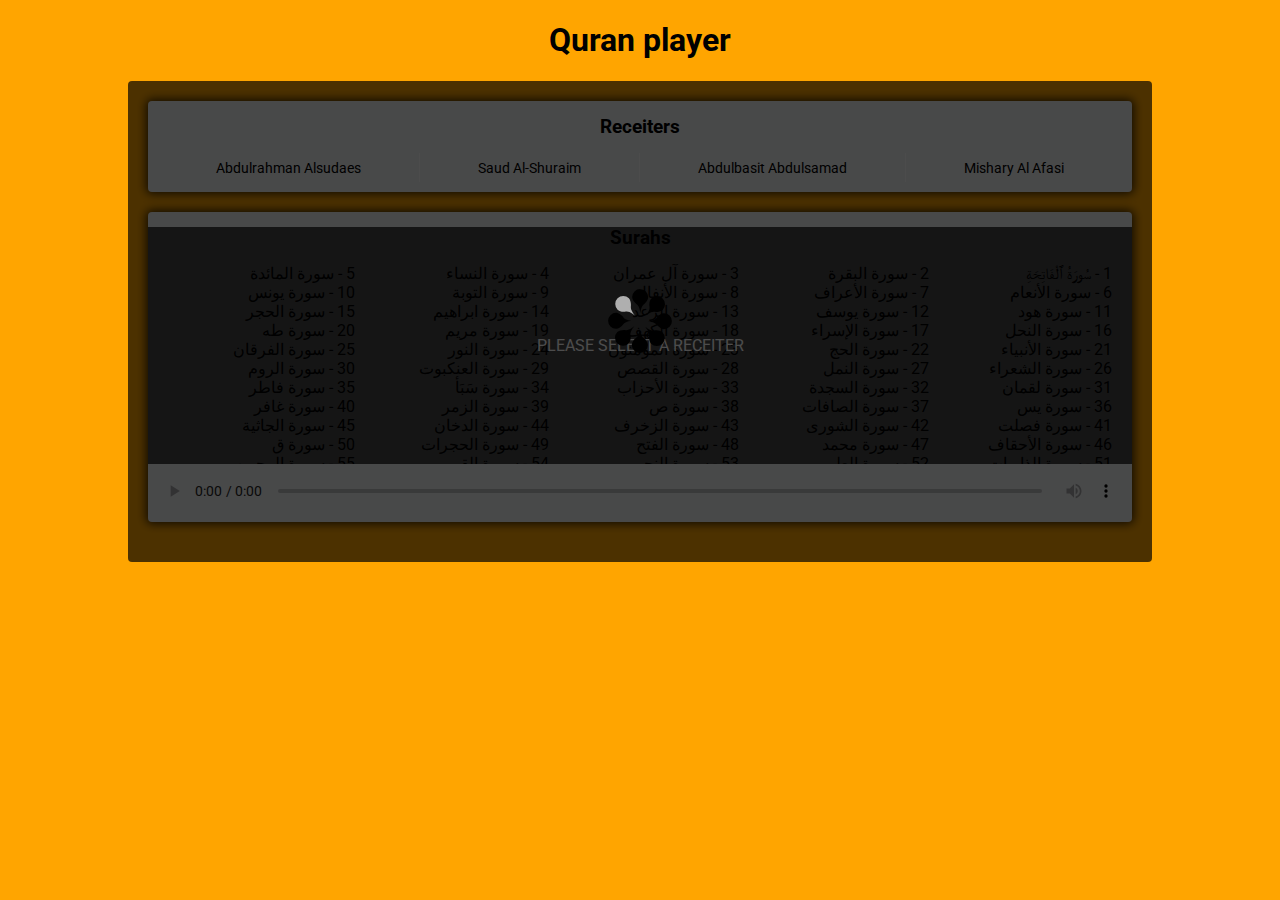
<file: index.html>
<!DOCTYPE html>
<html lang="en">

<head>
    <meta charset="UTF-8">
    <meta name="viewport" content="width=device-width, initial-scale=1.0">
    <title>Quran Player</title>
    <link rel="icon" type="image/png" href="./favicon.png">
    <link href="https://fonts.googleapis.com/css?family=Roboto&display=swap" rel="stylesheet">
    <link rel="stylesheet" href="./style.css">
    <style>
        * {
            box-sizing: border-box;
            font-family: 'Roboto', sans-serif !important;
        }

        body {
            background-color: orange;
            margin: auto;
            padding: 0;
            width: 80%;
        }
    </style>
</head>

<body>

    <h1 align="center">Quran player</h1>
    <div class="quran-player-container"></div>
    <script src="./main.js"></script>
</body>

</html>
</file>
<file: style.css>
.quran-player-container > *{
    margin-bottom: 20px;
}
.quran-player-container{
    width: 100%;
    margin: auto;
    position: relative;
    padding: 20px;
}
.overlay-player{
    position: absolute;
    top: 0;
    bottom: 0;
    right: 0;
    left: 0;
    background: rgba(0,0,0,0.7);
    z-index: 999999999999999;
    color: white;
    height: 100%;
    width: 100%;
    display: flex;
    border-radius: 4px;
}
.overlay-player svg {
    margin: auto;
}
.quran-player-container h1{
    text-align: center;
}
audio:focus{
    outline: unset;
}
audio{
    width: 100%;
    border-radius: 50px;
    /* -webkit-box-shadow: 0px 0px 10px 2px rgba(0,0,0,0.75);
    -moz-box-shadow: 0px 0px 10px 2px rgba(0,0,0,0.75);
    box-shadow: 0px 0px 10px 2px rgba(0,0,0,0.75); */
}

.receiters-list{

    border-radius: 4px;
    -webkit-box-shadow: 0px 0px 10px 2px rgba(0,0,0,0.75);
    -moz-box-shadow: 0px 0px 10px 2px rgba(0,0,0,0.75);
    box-shadow: 0px 0px 10px 2px rgba(0,0,0,0.75);
    background-color: #f1f3f4;
    padding:10px;
}
.receiters-list > div{
    display: grid;
    grid-template-columns: auto auto auto auto;
}

.single-receiter-container{
    text-align: center;
    padding:5px;
}

.single-receiter-container span{
    cursor: pointer;
    width: 100%;
    font-size: 14px;
}
.single-receiter-container span.selected, .surahs-list div span.selected{
    color: #2196f3;
}

.playlist-container{
    width: 100%;
    /* height: 200px; */
    background-color:#f1f3f4;
    border-radius: 4px;
    padding: 10px 0 0 0;
    -webkit-box-shadow: 0px 0px 10px 2px rgba(0,0,0,0.75);
    -moz-box-shadow: 0px 0px 10px 2px rgba(0,0,0,0.75);
    box-shadow: 0px 0px 10px 2px rgba(0,0,0,0.75);
}   

.quran-player-container div.surahs-list{
    height: 200px;
    overflow-y: scroll;
    direction: rtl;
    margin: 0;
    display: grid;
    grid-template-columns: auto auto auto auto auto;
}
.quran-player-container div.surahs-list div span{
    cursor: pointer
}

.quran-player-container h3 {
    margin: 5px 0px 15px;
}
.playlist-surahs-overlay{
    position: absolute;
    top: 0;
    bottom: 0;
    left: 0;
    right: 0;
    background-color: rgba(0,0,0,0.7);
    color: white;
    display: flex;
}
.playlist-surahs-overlay span{
    margin: auto;
}
.playlist-surahs{
    position: relative;
    padding: 0 20px;
}
/* width */
.surahs-list::-webkit-scrollbar {
    width: 10px;
}

/* Track */
.surahs-list::-webkit-scrollbar-track {
    background: #e4e4e4;
}

/* Handle */
.surahs-list::-webkit-scrollbar-thumb {
    background: #888;
}

/* Handle on hover */
.surahs-list::-webkit-scrollbar-thumb:hover {
    background: #555;
}

@media screen and (max-width: 575px){
    .quran-player-container div.surahs-list{
        grid-template-columns: auto auto;
    }
    .receiters-list > div{
        display: grid;
        grid-template-columns: auto auto;
    }
}

@media screen and (min-width:576px) and (max-width: 767px){
    .quran-player-container div.surahs-list{
        grid-template-columns: auto auto auto;
    }
}
@media screen and (min-width:768px) and (max-width: 991px){
    .quran-player-container div.surahs-list{
        grid-template-columns: auto auto auto auto;
    }
}
</file>
